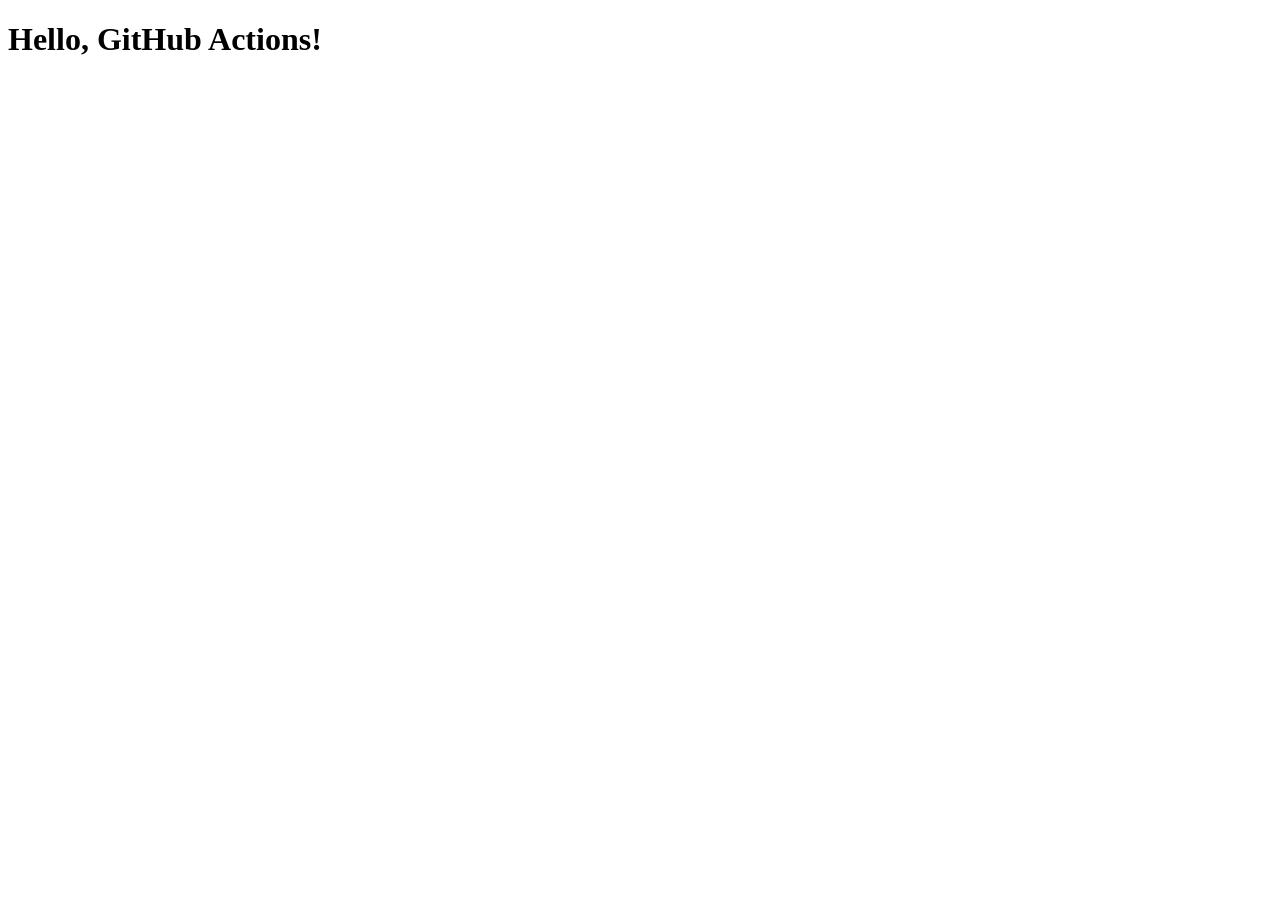
<file: gh-deployment-workflow/index.html>
<!doctype html>
<html lang="en">
<head>
  <meta charset="utf-8">
  <meta name="viewport" content="width=device-width, initial-scale=1">
  <title>Hello, GitHub Actions!</title>
</head>
<body>
  <main>
    <h1>Hello, GitHub Actions!</h1>
  </main>
</body>
</html>
</file>
